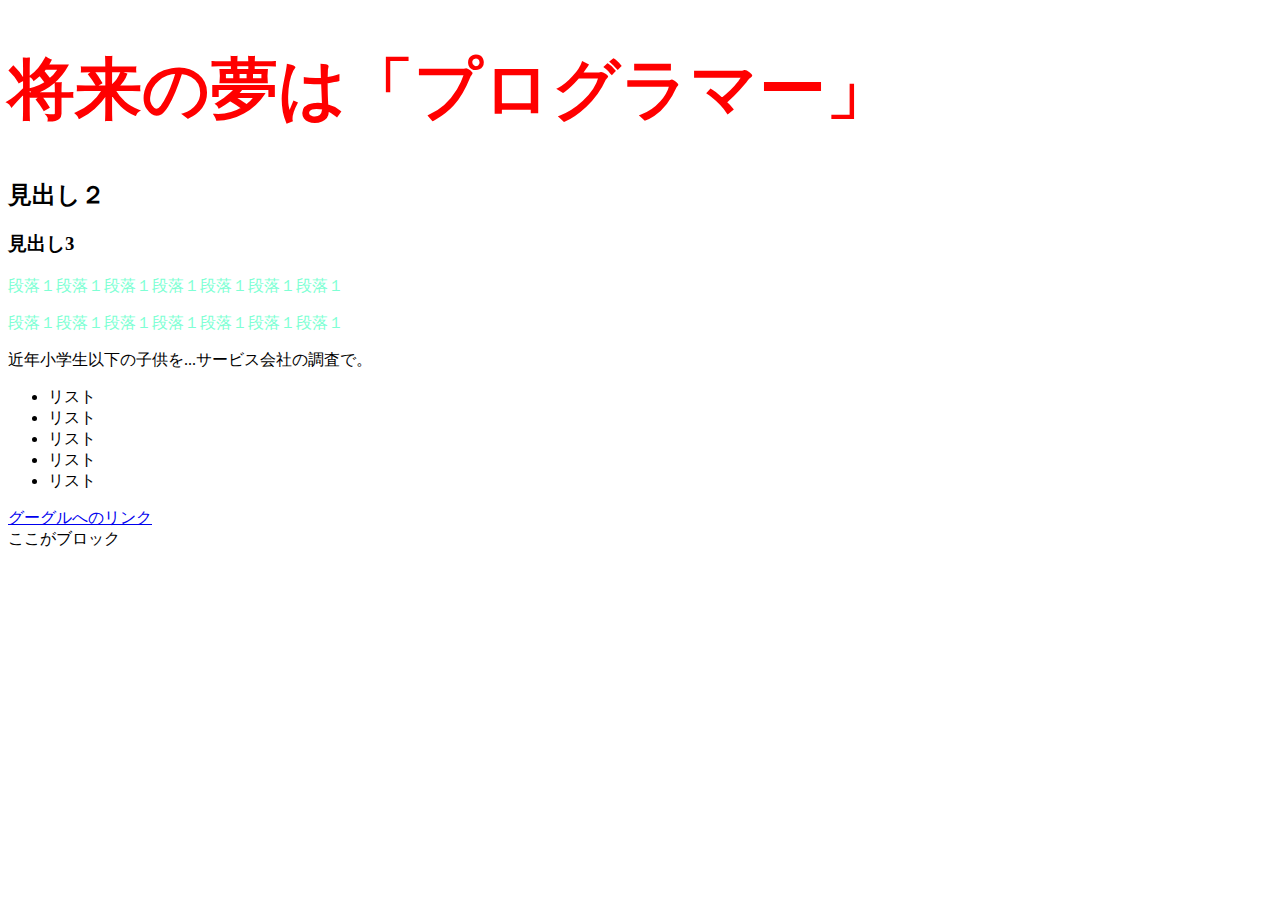
<file: index.html>
<!DOCTYPE html>
<html lang="ja"> 
<head>
    <meta charset="utf-8">
    <meta name="viewport" content="width=dvice-width,initial-scale=1.0">
    <meta http-equiv="X-UA-Compatible" content="ie=edge">
    <title>HTMLの練習</title>
    <link rel="stylesheet" type="text/css" href="css/index.css">
    <style type="text/css">
        /*ここにスタイル*/
    </style>
</head>
<body>
    <h1>
        将来の夢は「プログラマー」
    </h1>
    <h2>見出し２</h2>
    <h3>見出し3</h3>
    <p>段落１段落１段落１段落１段落１段落１段落１</p>
    <p>段落１段落１段落１段落１段落１段落１段落１</p>
    近年小学生以下の子供を...<span>サービス会社</span>の調査で。
<ul>
    <li>リスト</li>
    <li>リスト</li>
    <li>リスト</li>
    <li>リスト</li>
    <li>リスト</li>
</ul>
<a href="https:www.google.co.jp">グーグルへのリンク</a>
<div>ここがブロック</div>
</body>
</html>
</file>
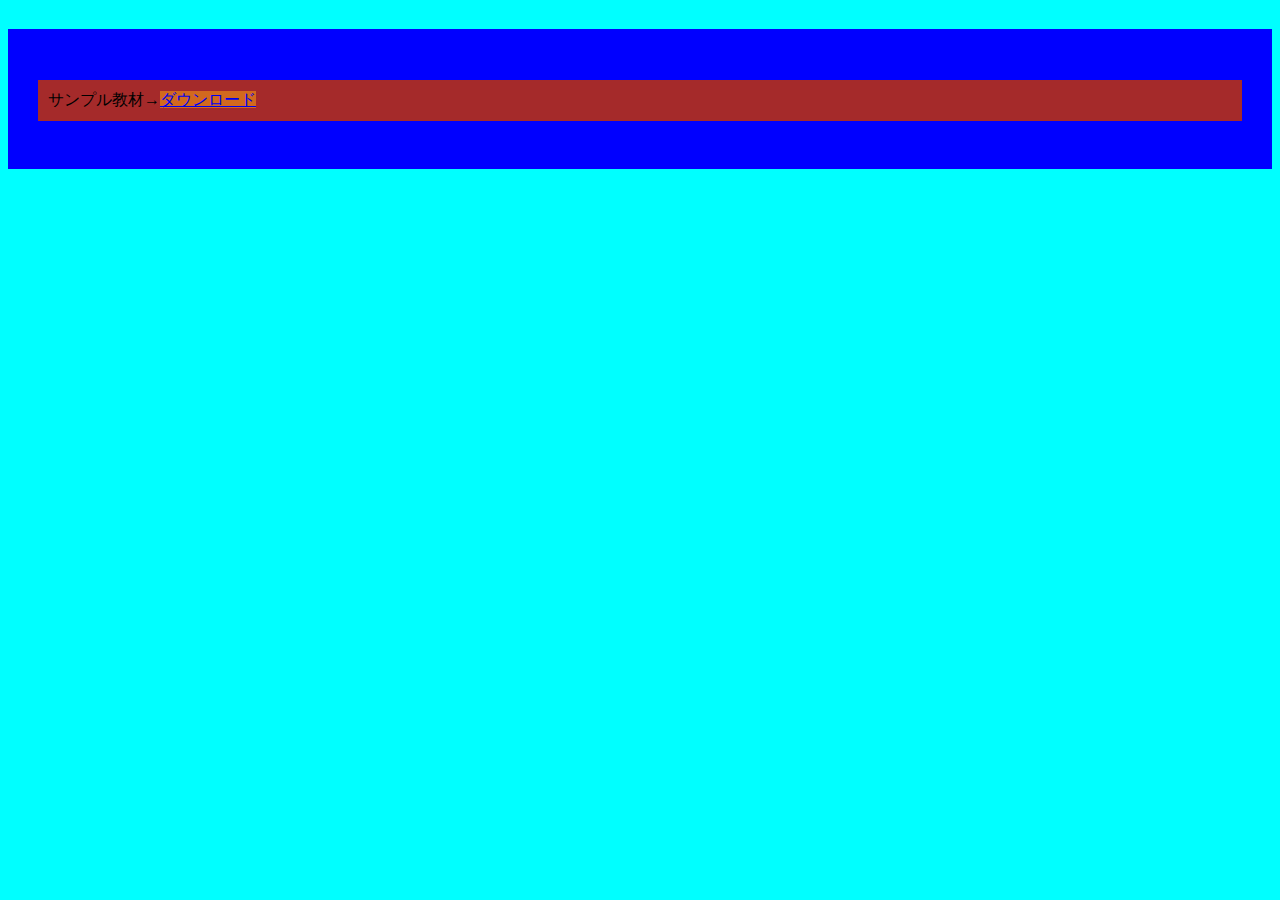
<file: boxmodel.html>
<!DOCTYPE html>
<html lang="ja">
<head>
　<meta charset="UTF-8">
　<meta name="viewport" content="width=device-width, initial-scale=1.0">
　<meta http-equiv="X-UA-Compatible" content="ie=edge">
　<title>サンプルWebサイト</title>
<style type="text/css">
    body{
        background-color: aqua;
    }
    div{
        background-color: blue;
        height: 100px;
        width: auto;
        padding: 20px;
    }
    p{
        background-color: brown;
        padding: 10px;
        margin: 10px;
        border: none;
    }
    a{
        background-color: chocolate;
    }
</style>
</head>
<body>
　<div>
　　<p>サンプル教材→<a href=”#”>ダウンロード</a></p>
　</div>
</body>
</html>
</file>
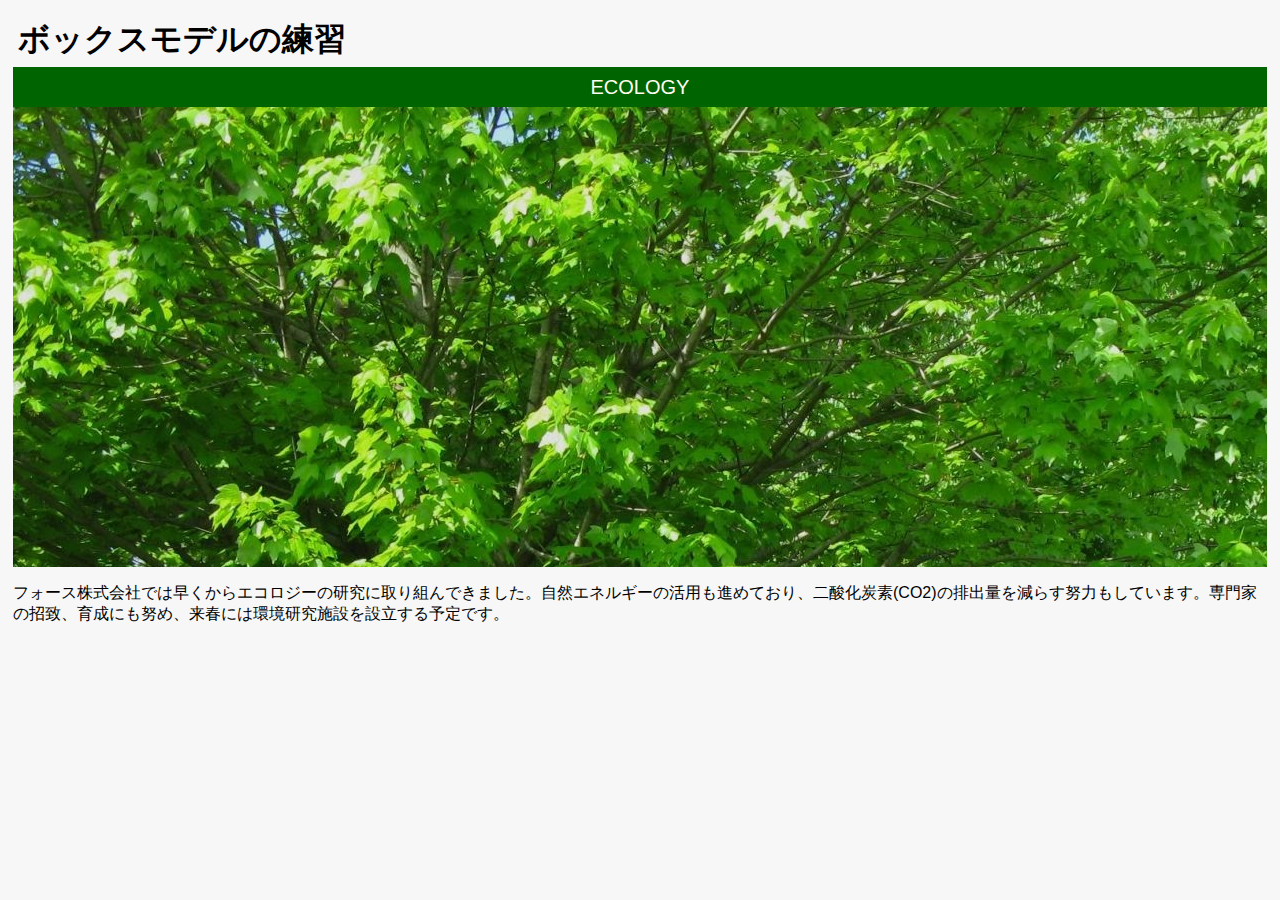
<file: boxmodel1.html>
<!DOCTYPE html>
<html lang="ja">
<head>
    <meta charset="UTF-8">
    <meta name="viewport" content="width=device-width,inicial-sca le=1.0">
    <title>Document</title>
    <style type="text/css">
    body{
        padding: 5px;
        font-family: Verdana, Geneva, Tahoma, sans-serif;
        background-color: #f7f7f7;
    }
    h1{
        margin: 5px;
    }
    div.header{
        background-image: url("img/tree.jpg");
        height: 500px;
        width: auto;
        background-repeat : no-repeat;
        background-size: contain auto;
    }
    div.title{
        background-color: darkgreen;
        height: 40px;
        width: auto;
        line-height: 40px;
        font-size: 20px;
        color: ivory;
        display: flex;
        justify-content: center;
    }
    </style>
    <body>
        <h1>ボックスモデルの練習</h1>
        <div class="header">
            <div class="title">ECOLOGY</div>
        </div>
        <p>フォース株式会社では早くからエコロジーの研究に取り組んできました。自然エネルギーの活用も進めており、二酸化炭素(CO2)の排出量を減らす努力もしています。専門家の招致、育成にも努め、来春には環境研究施設を設立する予定です。
        </p>
    </body>
</head>
</html>
</file>
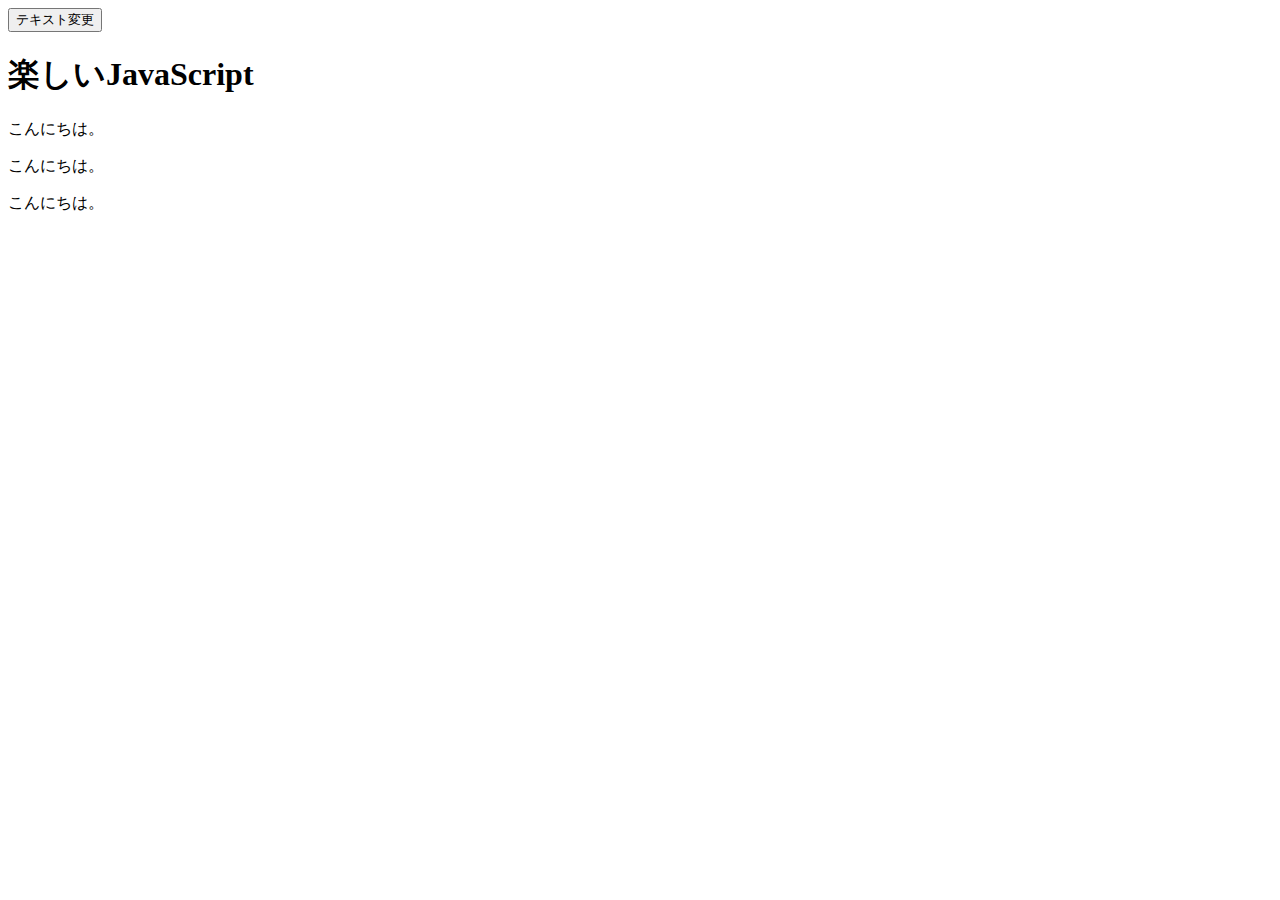
<file: dom.html>
<!DOCTYPE html>
<html lang="ja">
<head>
    <meta charset="UTF-8">
    <meta name="viewport" content="width=device-width,initial-scale=1.0">
    <title>DOM操作の基本</title>
</head>
<body>
    <button id="textchange">テキスト変更</button>
    <h1>楽しいJavaScript</h1>
    <p id="target">こんにちは。</p>
    <p>こんにちは。</p>
    <p>こんにちは。</p>
    <script>
        'use strict';
        // const textchange = () => {
        //     document.querySelector('h1').textContent = "Changed";
        //     //document.querySelector('#target').textContent = "Changed";
        //     document.getElementById('target').textContent = "Changed";
        // }
        // setTimeout(textchange,1000);

        document.getElementById('textchange').addEventListener('click',() => {
            document.getElementById('target').textContent = "Changed";
        });
    </script>
</body>
</html>
</file>
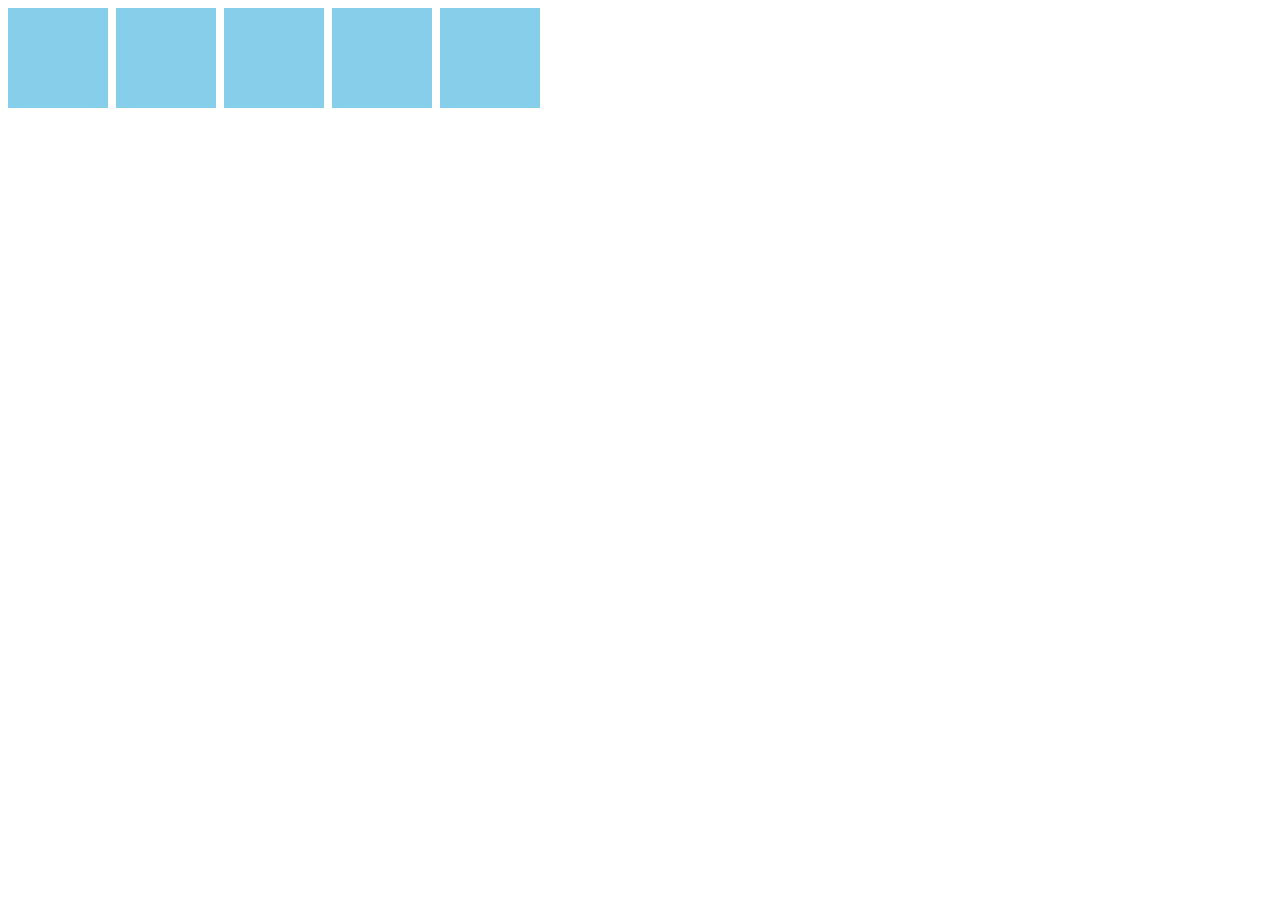
<file: game.html>
<!DOCTYPE html>
<html lang="ja">
    <head>
        <meta charset="UTF-8">
        <meta name ="viewport" content="width=device-width, initial-scale=1.0">
        <meta http-equiv="X-UA-Compatible" content="ie=edge">
        <title>サンプルゲーム</title>
        <style type="text/css">
        body{
            display: flex;
            flex-wrap: wrap;
        }
        .box{
            width: 100px;
            height: 100px;
            background-color: skyblue;
            margin: 0 8px 8px 0;
            cursor: pointer;
            line-height: 100px;
            text-align: center;
            transition: .8s;
        }
        .hit{
            border-radius: 50%;
            background-color: pink;
            transform: rotate(360deg);
        }
        .lose{
            transform: scale(0.9);
        }
        </style>
    </head>
    <body>
        <!-- <div class="box" id="target1"></div>
        <div class="box" id="target2"></div>
        <div class="box" id="target3"></div> -->
        <script>
            'use strict';
                const num = 5;
                const hit = Math.floor(Math.random() * num); // 0 - 4

                for(let i = 0; i < num; i++) {
                    const div = document.createElement('div');
                    div.classList.add('box');
                    // div.textContent = i;

                    div.addEventListener('click' , () => {
                        if (i === hit) {
                            div.textContent = '当たり！';
                            div.classList.add('hit');
                        } else {
                            div.textContent = 'はずれ';
                            div.classList.add('lose');
                        }
                    });

                    document.body.appendChild(div);
                }
                // for(let i = 0; i < 100; i++) {

                // const div = document.createElement('div');
                // div.classList.add("box");
                // div.textContent = i + 1;

                // div.addEventListener('click', => {
                //     div.classList.toggle('circle');
                // });

                // document.body.appendChild(div);
                // }

            // const target1 = document.getElementById('target1');  
            // const target2 = document.getElementById('target2');  
            // const target3 = document.getElementById('target3');

            // target1.addEventListener('click', () => {
            //     target1.classList.toggle('circle');
            // }); 
            // target2.addEventListener('click', () => {
            //     target2.classList.toggle('circle');
            // }); 
            // target3.addEventListener('click', () => {
            //     target3.classList.toggle('circle');
            // }); 
        </script>
    </body>
</html>
</file>
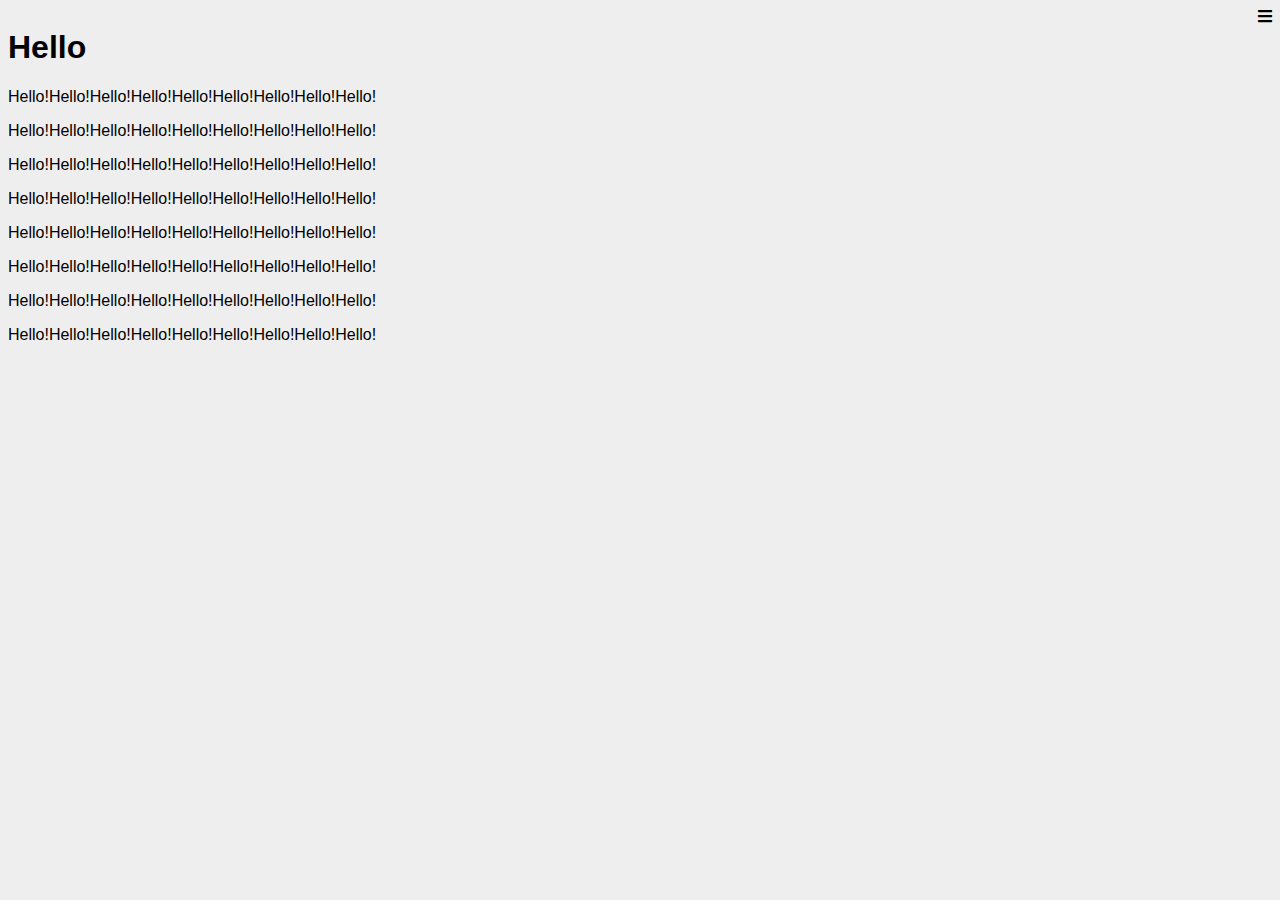
<file: humburger.html>
<!DOCTYPE html>
<html lang="ja">
    <head>
        <meta charset="UTF-8">
        <meta name ="viewport" content="width=device-width, initial-scale=1.0">
        <title>HumburgerMenu1</title>
        <link rel="stylesheet" href="https://cdnjs.cloudflare.com/ajax/libs/font-awesome/5.12.1/css/all.min.css">
        <style type="text/css">
        body{
            padding: 0;
            margin: 0;
            font-family: Verdana, Geneva, Tahoma, sans-serif;
        }
        #main {
            background-color: #eee;
            width: 100%;
            height: 100%;
            position: absolute;
            top: 0;
            left: 0;
            padding: 8px;
            z-index: 2;
            overflow: auto;
            box-sizing: border-box;
            transition: .4s;
        }
        #menu {
            background-color: #4c80ee;
            color: #fff;
            position: absolute;
            top: 0;
            right: 0;
            padding: 8px;
            width: 180px;
            min-height: 100%;
            z-index: 1;
            box-sizing: border-box;
        }
        #open {
            float: right;
            cursor: pointer;
        }
        #main.menu-open{
            left: -180px;
        }
    </style>
    </head>
    <body>
        <div id="menu">
            <ul>
                <li>Men1</li>
                <li>Menu2</li>
                <li>Menu3</li>
                <li>Menu4</li>
                <li>Menu5</li>
            </ul>
        </div>
        <div id="main">
            <i class="fa fa-bars" id="open"></i>
                 <h1>Hello</h1>
                 <p>Hello!Hello!Hello!Hello!Hello!Hello!Hello!Hello!Hello!</p>
                 <p>Hello!Hello!Hello!Hello!Hello!Hello!Hello!Hello!Hello!</p>
                 <p>Hello!Hello!Hello!Hello!Hello!Hello!Hello!Hello!Hello!</p>
                 <p>Hello!Hello!Hello!Hello!Hello!Hello!Hello!Hello!Hello!</p>
                 <p>Hello!Hello!Hello!Hello!Hello!Hello!Hello!Hello!Hello!</p>
                 <p>Hello!Hello!Hello!Hello!Hello!Hello!Hello!Hello!Hello!</p>
                 <p>Hello!Hello!Hello!Hello!Hello!Hello!Hello!Hello!Hello!</p>
                 <p>Hello!Hello!Hello!Hello!Hello!Hello!Hello!Hello!Hello!</p>
        </div>
        <script>
            'use strict';

            const open = document.getElementById('open');
            const main = document.getElementById('main');
            
            open.addEventListener('click', () => {
                if(main.className === 'menu-open'){
                    main.className = '';
                } else {
                    main.className = 'menu-open';
                }
            });
        </script>
    </body>
</html>
</file>
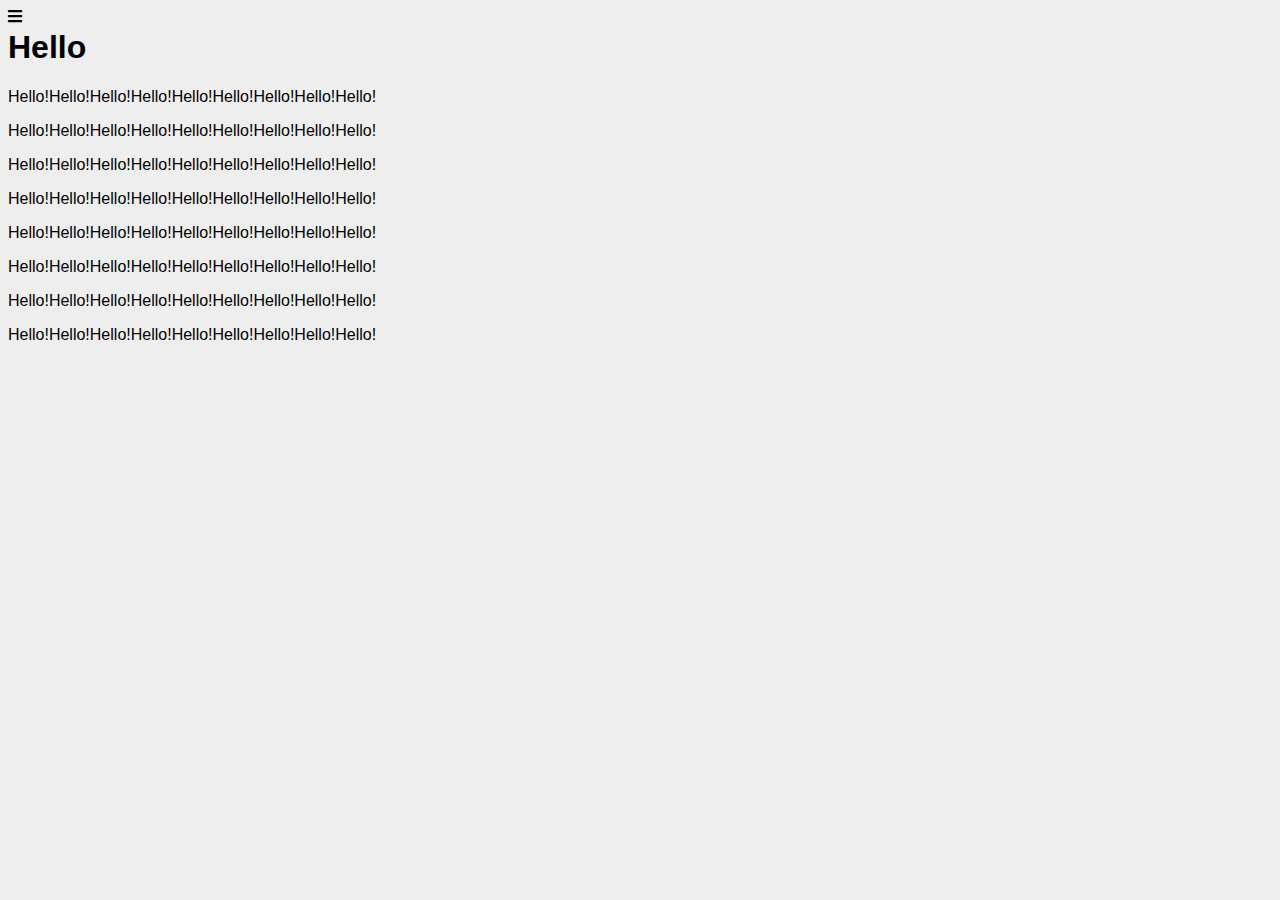
<file: humburger2.html>
<!DOCTYPE html>
<html lang="ja">
    <head>
        <meta charset="UTF-8">
        <meta name ="viewport" content="width=device-width, initial-scale=1.0">
        <title>HumburgerMenu2</title>
        <link rel="stylesheet" href="https://cdnjs.cloudflare.com/ajax/libs/font-awesome/5.12.1/css/all.min.css">
        <style type="text/css">
        body{
            padding: 0;
            margin: 0;
            font-family: Verdana, Geneva, Tahoma, sans-serif;
            overflow-x: hidden;
        }
        #main {
            background-color: #eee;
            width: 100%;
            height: 100%;
            position: absolute;
            top: 0;
            left: 0;
            padding: 8px;
            z-index: 1;
            overflow: auto;
            box-sizing: border-box;
        }
        #cover {
            background-color: black;
            opacity: .6;
            width: 100%;
            height: 100%;
            position: absolute;
            top: 0;
            left: 0;
            display: none;
            z-index: 2;
        }
        #menu {
            background-color: #4c80ee;
            color: #fff;
            position: absolute;
            top: 0;
            left: -180px;
            padding: 8px;
            width: 180px;
            min-height: 100%;
            z-index: 3;
            box-sizing: border-box;
            transition: .4s;
        }
        #open, #close {
            float: left;
            cursor: pointer;
        }
        #cover.menu-open {
            display: block;
        }
        #menu.menu-open {
            left: 0;
        }
    </style>
    </head>
    <body>
        <div id="menu">
            /*<i class="fa fa-times" id="close"></i>
            <ul>
                <li>Menu1</li>
                <li>Menu2</li>
                <li>Menu3</li>
                <li>Menu4</li>
                <li>Menu5</li>
            </ul>
        </div>
        <div id="main">
            <i class="fa fa-bars" id="open"></i>
                 <h1>Hello</h1>
                 <p>Hello!Hello!Hello!Hello!Hello!Hello!Hello!Hello!Hello!</p>
                 <p>Hello!Hello!Hello!Hello!Hello!Hello!Hello!Hello!Hello!</p>
                 <p>Hello!Hello!Hello!Hello!Hello!Hello!Hello!Hello!Hello!</p>
                 <p>Hello!Hello!Hello!Hello!Hello!Hello!Hello!Hello!Hello!</p>
                 <p>Hello!Hello!Hello!Hello!Hello!Hello!Hello!Hello!Hello!</p>
                 <p>Hello!Hello!Hello!Hello!Hello!Hello!Hello!Hello!Hello!</p>
                 <p>Hello!Hello!Hello!Hello!Hello!Hello!Hello!Hello!Hello!</p>
                 <p>Hello!Hello!Hello!Hello!Hello!Hello!Hello!Hello!Hello!</p>
        </div>
        <div id="cover"></div>
        <script>
            'use strict';

            const open = document.getElementById('open');
            const close = document.getElementById('close');


            const menu = document.getElementById('menu');
            const cover = document.getElementById('cover');
            
            open.addEventListener('click', () => {
                    menu.className = 'menu-open';
                    cover.className = 'menu-open'; 
            });

            close.addEventListener('click', () => {
                    menu.className = '';
                    cover.className = ''; 
            });

        </script>
    </body>
</html>
</file>
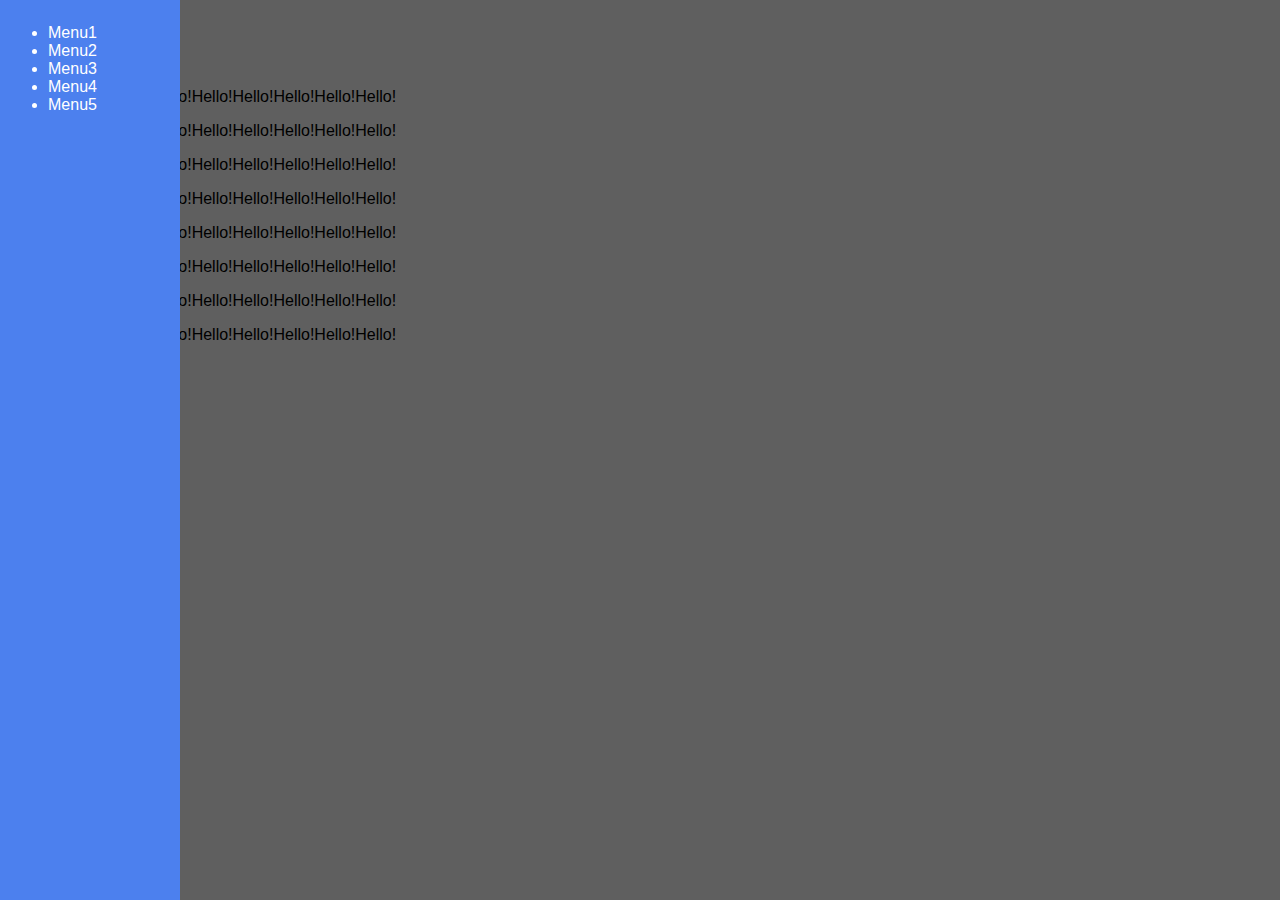
<file: humburger3.html>
<!DOCTYPE html>
<html lang="ja">
    <head>
        <meta charset="UTF-8">
        <meta name ="viewport" content="width=device-width, initial-scale=1.0">
        <title>HumburgerMenu2</title>
        <link rel="stylesheet" href="https://cdnjs.cloudflare.com/ajax/libs/font-awesome/5.12.1/css/all.min.css">
        <style type="text/css">
        body{
            padding: 0;
            margin: 0;
            font-family: Verdana, Geneva, Tahoma, sans-serif;
            overflow-x: hidden;
        }
        #main {
            background-color: #eee;
            width: 100%;
            height: 100%;
            position: absolute;
            top: 0;
            left: 20px;
            padding: 8px;
            margin-left: 0;
            z-index: 1;
            overflow: auto;
            box-sizing: border-box;
        }
        #cover {
            background-color: black;
            opacity: .6;
            width: 100%;
            height: 100%;
            position: absolute;
            top: 0;
            left: 0;
            display: none;
            z-index: 2;
        }
        #menu {
            background-color: #4c80ee;
            color: #fff;
            position: absolute;
            top: 0;
            left: -160px;
            padding: 8px;
            width: 180px;
            min-height: 100%;
            z-index: 3;
            box-sizing: border-box;
            transition: .4s;
        }
        #open, #close {
            float: left;
            cursor: pointer;
        }
        #cover.menu-open {
            display: block;
        }
        #menu.menu-open {
            left: 0;
        }
    </style>
    </head>
    <body>
        <div id="menu">
            <!-- <i class="fa fa-times" id="close"></i> -->
            <ul>
                <li>Menu1</li>
                <li>Menu2</li>
                <li>Menu3</li>
                <li>Menu4</li>
                <li>Menu5</li>
            </ul>
        </div>
        <div id="main">
            <!-- <i class="fa fa-bars" id="open"></i> -->
                 <h1>Hello</h1>
                 <p>Hello!Hello!Hello!Hello!Hello!Hello!Hello!Hello!Hello!</p>
                 <p>Hello!Hello!Hello!Hello!Hello!Hello!Hello!Hello!Hello!</p>
                 <p>Hello!Hello!Hello!Hello!Hello!Hello!Hello!Hello!Hello!</p>
                 <p>Hello!Hello!Hello!Hello!Hello!Hello!Hello!Hello!Hello!</p>
                 <p>Hello!Hello!Hello!Hello!Hello!Hello!Hello!Hello!Hello!</p>
                 <p>Hello!Hello!Hello!Hello!Hello!Hello!Hello!Hello!Hello!</p>
                 <p>Hello!Hello!Hello!Hello!Hello!Hello!Hello!Hello!Hello!</p>
                 <p>Hello!Hello!Hello!Hello!Hello!Hello!Hello!Hello!Hello!</p>
        </div>
        <div id="cover"></div>
        <script>
            'use strict';

            // const open = document.getElementById('open');
            // const close = document.getElementById('close');


            const menu = document.getElementById('menu');
            const cover = document.getElementById('cover');

                menu.addEventListener('mouseover', () => {
                menu.className = 'menu-open';
                cover.className = 'menu-open'; 
            });
            menu.addEventListener('mouseleave', () => {
                menu.className = '';
                cover.className = ''; 
            });
            // open.addEventListener('click', () => {
            //         menu.className = 'menu-open';
            //         cover.className = 'menu-open'; 
            // });

            // close.addEventListener('click', () => {
            //         menu.className = '';
            //         cover.className = ''; 
            // });

        </script>
    </body>
</html>
</file>
<file: css/index.css>
p {
    color: aquamarine;
}

h1{
    color: red;
    font-size: 50pt;
    font-weight: bold;
}
</file>
